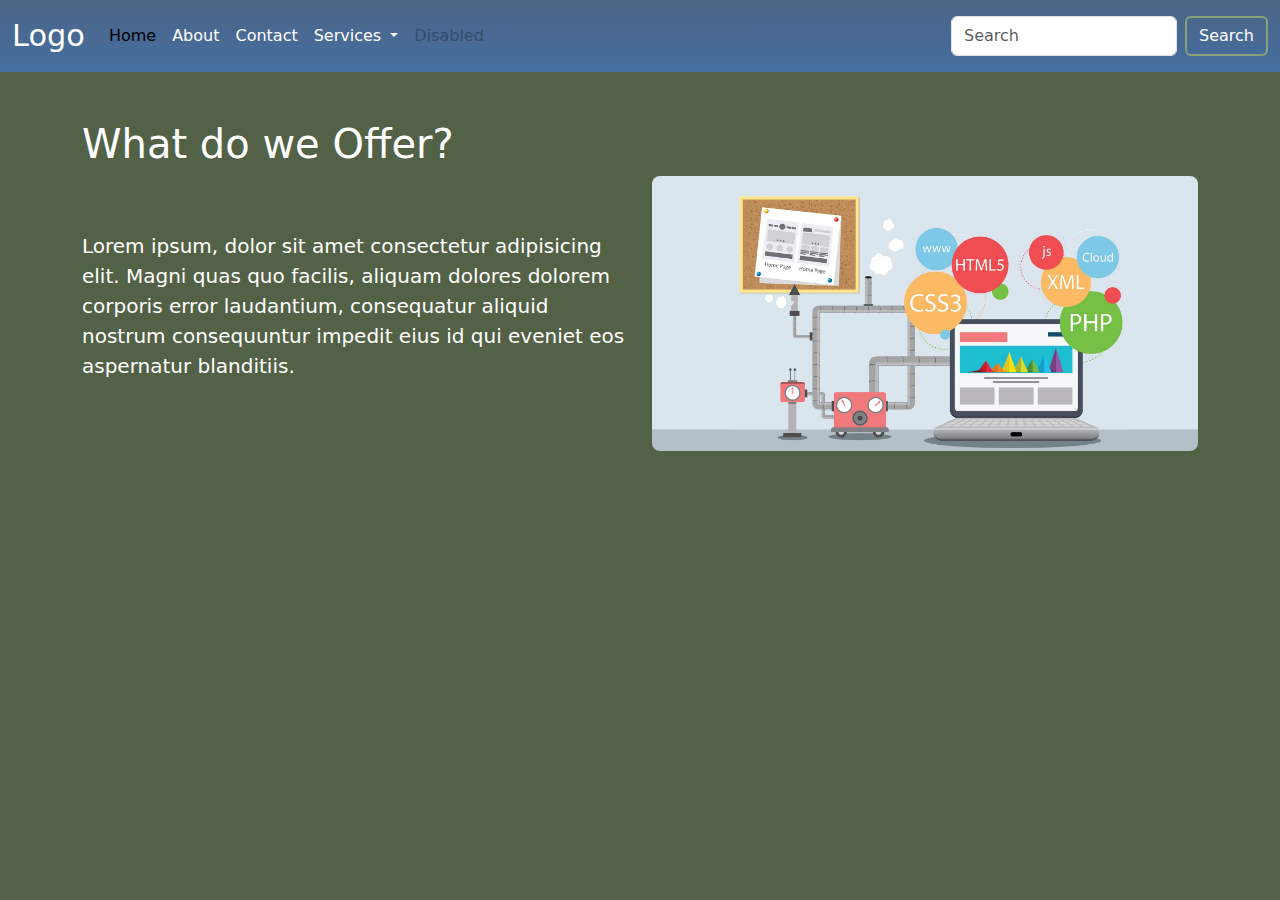
<file: index.html>
<!DOCTYPE html>
<html lang="en">
  <head>
    <meta charset="UTF-8" />
    <meta name="viewport" content="width=device-width, initial-scale=1.0" />
    <link rel="stylesheet" href="/assets/bootstrap.css" />
    <link rel="stylesheet" href="/assets/custom-style.css" />
    <script src="/assets/bootstrap.bundle.js"></script>
    <title>Home</title>
  </head>
  <body>
    <!-- ========================================================================================================================== -->
    <!-- Navigation bar -->
    <nav class="navbar navbar-expand-lg bg-body-custom">
      <div class="container-fluid">
        <a
          class="navbar-brand txt-white"
          style="font-size: 1.9rem"
          href="index.html"
          >Logo</a
        >
        <button
          class="navbar-toggler"
          type="button"
          data-bs-toggle="collapse"
          data-bs-target="#navbarSupportedContent"
          aria-controls="navbarSupportedContent"
          aria-expanded="false"
          aria-label="Toggle navigation"
        >
          <span class="navbar-toggler-icon"></span>
        </button>
        <div class="collapse navbar-collapse" id="navbarSupportedContent">
          <ul class="navbar-nav me-auto mb-2 mb-lg-0">
            <li class="nav-item">
              <a
                class="nav-link active txt-white"
                aria-current="page"
                href="index.html"
                >Home</a
              >
            </li>
            <li class="nav-item">
              <a class="nav-link txt-white" href="about.html">About</a>
            </li>
            <li class="nav-item">
              <a class="nav-link txt-white" href="contact.html">Contact</a>
            </li>
            <li class="nav-item dropdown">
              <a
                class="nav-link dropdown-toggle txt-white"
                href="#"
                role="button"
                data-bs-toggle="dropdown"
                aria-expanded="false"
              >
                Services
              </a>
              <ul class="dropdown-menu">
                <li>
                  <a class="dropdown-item" href="service1.html">Teaching</a>
                </li>
                <li>
                  <a class="dropdown-item" href="service2.html">Web Design</a>
                </li>
                <li><hr class="dropdown-divider" /></li>
                <li>
                  <a class="dropdown-item" href="service3.html"
                    >Something else</a
                  >
                </li>
              </ul>
            </li>
            <li class="nav-item">
              <a class="nav-link disabled" aria-disabled="true">Disabled</a>
            </li>
          </ul>
          <form class="d-flex" role="search">
            <input
              class="form-control me-2"
              type="search"
              placeholder="Search"
              aria-label="Search"
            />
            <button class="btn btn-outline-custom" type="submit">Search</button>
          </form>
        </div>
      </div>
    </nav>
    <!-- End Navigation Bar -->
    <!-- ========================================================================================================================== -->
    <!-- Heroe section -->
    <div class="mt-5 container">
      <h1>What do we Offer?</h1>
      <section class="row">
        <!-- description -->
        <div class="d-flex justify-content-center align-items-center col-md">
          <p class="lead">Lorem ipsum, dolor sit amet consectetur adipisicing elit. Magni quas
            quo facilis, aliquam dolores dolorem corporis error laudantium,
            consequatur aliquid nostrum consequuntur impedit eius id qui eveniet
            eos aspernatur blanditiis.</p>
        </div>
        <!-- image container on the right -->
        <div class="col-md">
          <img
            class="w-100 rounded-3"
            src="/assets/imgs/web-development.jpg"
            alt=""
          />
        </div>
      </section>
    </div>
  </body>
</html>
</file>
<file: assets/custom-style.css>
body{
    background: #536247;
    color: white;
}
.txt-white{
    color: white;
}

.bg-body-custom{
   
    background: linear-gradient(#4C6584,#456EA2);
}
.btn-outline-custom{
    border:2px solid #89A275;
    color: white;
}
.btn-outline-custom:hover{
    background-color: #89A275;
    color: white;
}
</file>
